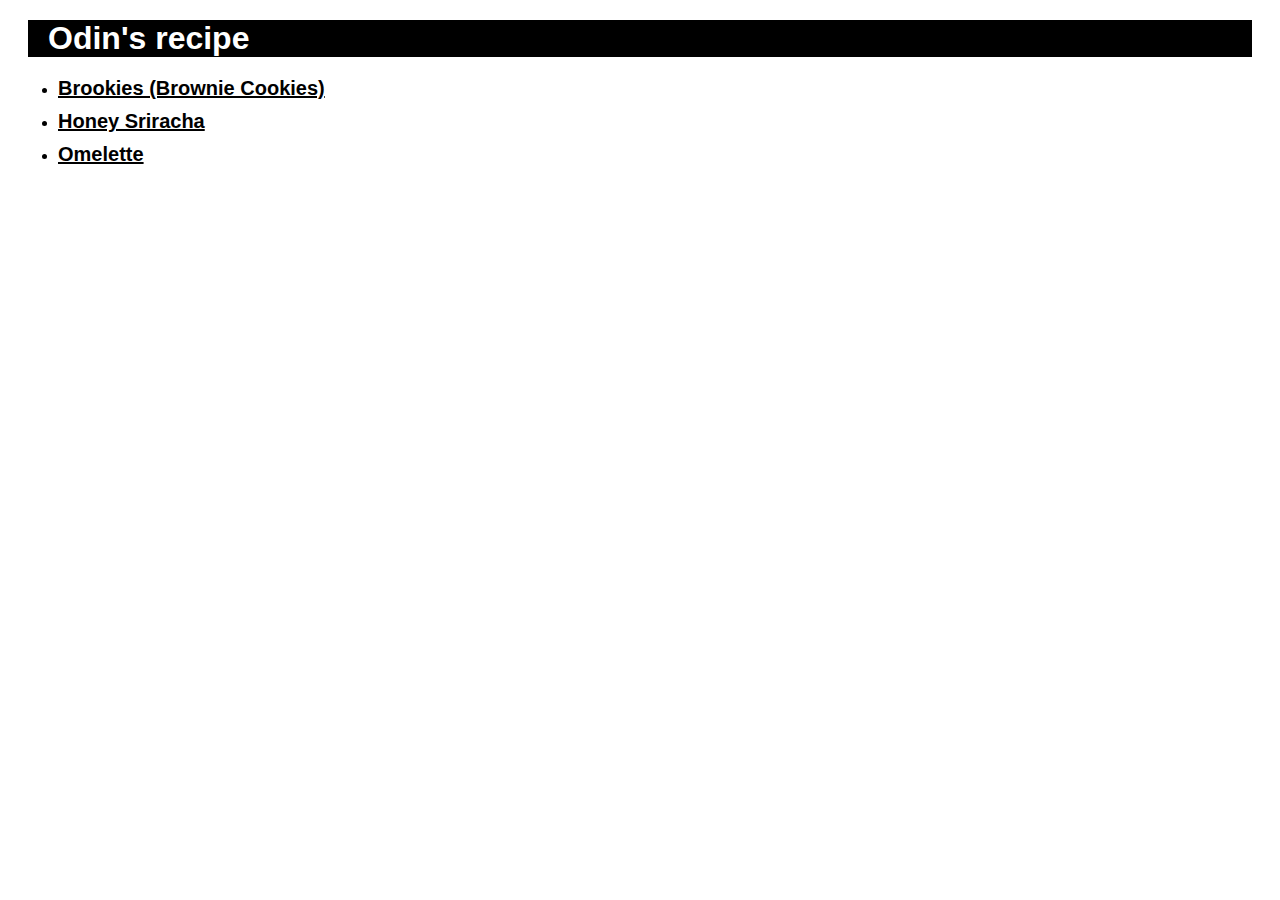
<file: index.html>
<!doctype html>
<html lang="en">
    <head>
        <meta charset="utf-8" />
        <link rel="stylesheet" href="styles.css" />
    </head>
    <body>
        <h1>Odin's recipe</h1>
        <ul>
            <li>
                <a href="./recipes/brownie.html">Brookies (Brownie Cookies)</a>
            </li>
            <li>
                <a href="./recipes/honey_sriracha_chicken.html">
                    Honey Sriracha</a
                >
            </li>
            <li>
                <a href="./recipes/omlette.html"> Omelette </a>
            </li>
        </ul>
    </body>
</html>
</file>
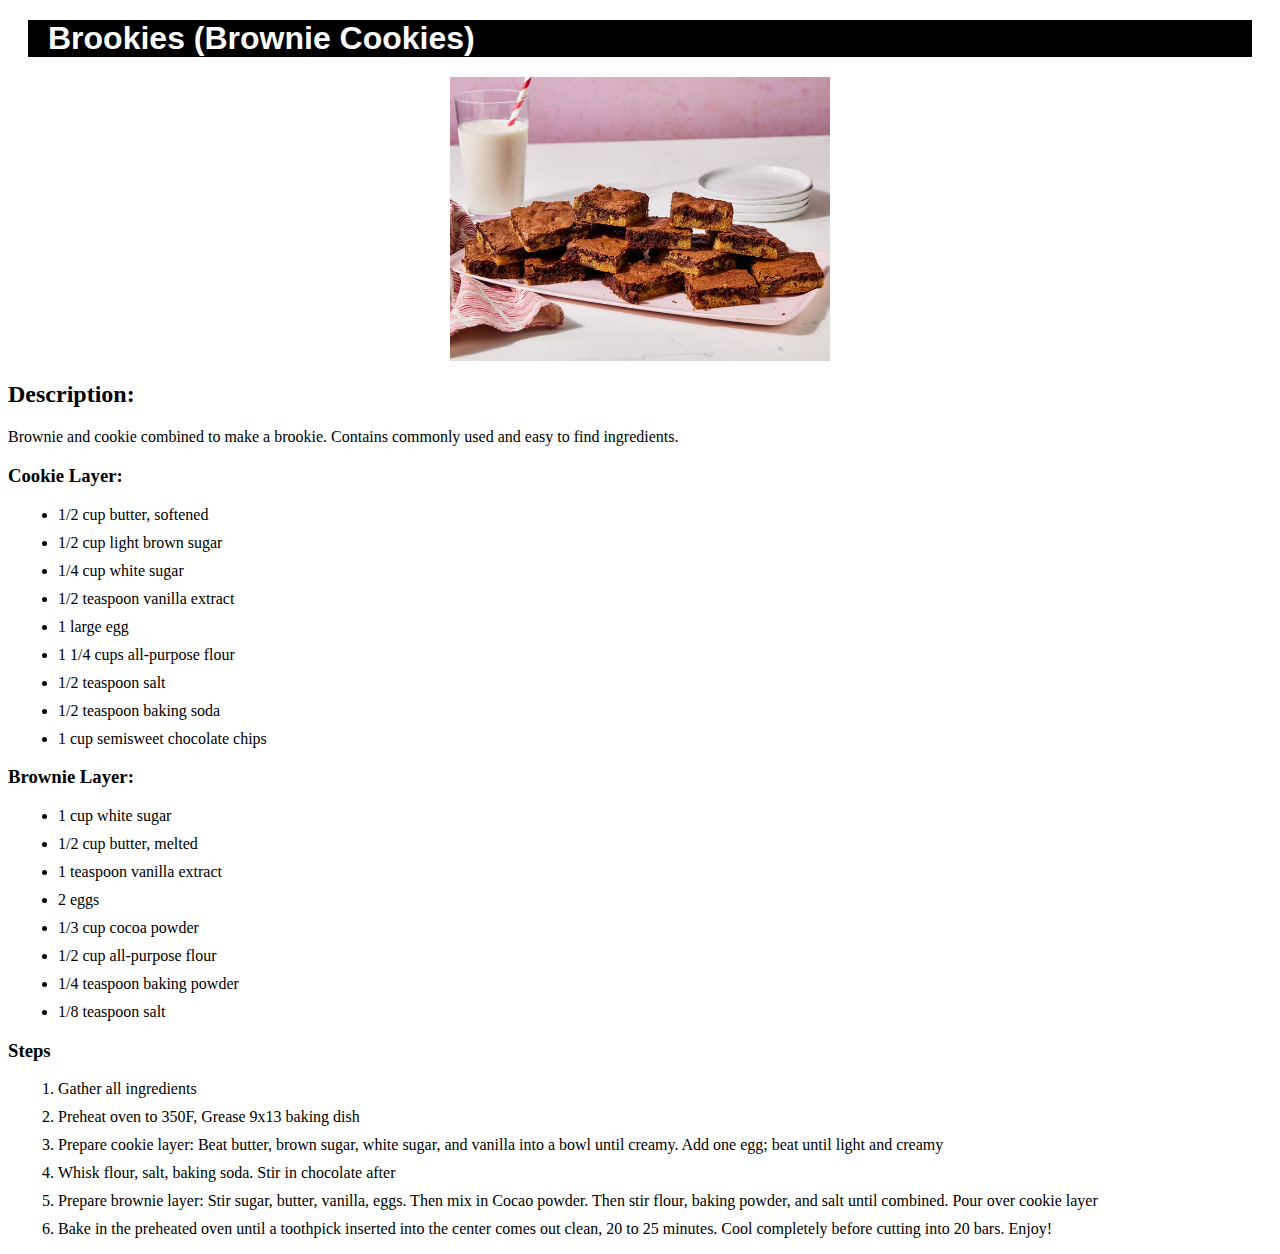
<file: recipes/brownie.html>
<!doctype html>
<html lang="en">
    <head>
        <meta charset="utf-8" />
        <link rel="stylesheet" href="styles.css" />
        <title>Brookie Recipe</title>
    </head>
    <body>
        <h1>Brookies (Brownie Cookies)</h1>
        <img src="../images/brookies.jpg" />

        <h2>Description:</h2>
        <p>
            Brownie and cookie combined to make a brookie. Contains commonly
            used and easy to find ingredients.
        </p>

        <h3>Cookie Layer:</h3>
        <ul>
            <li>1/2 cup butter, softened</li>
            <li>1/2 cup light brown sugar</li>
            <li>1/4 cup white sugar</li>
            <li>1/2 teaspoon vanilla extract</li>
            <li>1 large egg</li>
            <li>1 1/4 cups all-purpose flour</li>
            <li>1/2 teaspoon salt</li>
            <li>1/2 teaspoon baking soda</li>
            <li>1 cup semisweet chocolate chips</li>
        </ul>
        <h3>Brownie Layer:</h3>
        <ul>
            <li>1 cup white sugar</li>
            <li>1/2 cup butter, melted</li>
            <li>1 teaspoon vanilla extract</li>
            <li>2 eggs</li>
            <li>1/3 cup cocoa powder</li>
            <li>1/2 cup all-purpose flour</li>
            <li>1/4 teaspoon baking powder</li>
            <li>1/8 teaspoon salt</li>
        </ul>

        <h3>Steps</h3>
        <ol>
            <li>Gather all ingredients</li>
            <li>Preheat oven to 350F, Grease 9x13 baking dish</li>
            <li>
                Prepare cookie layer: Beat butter, brown sugar, white sugar, and
                vanilla into a bowl until creamy. Add one egg; beat until light
                and creamy
            </li>
            <li>Whisk flour, salt, baking soda. Stir in chocolate after</li>
            <li>
                Prepare brownie layer: Stir sugar, butter, vanilla, eggs. Then
                mix in Cocao powder. Then stir flour, baking powder, and salt
                until combined. Pour over cookie layer
            </li>
            <li>
                Bake in the preheated oven until a toothpick inserted into the
                center comes out clean, 20 to 25 minutes. Cool completely before
                cutting into 20 bars. Enjoy!
            </li>
        </ol>
    </body>
</html>
</file>
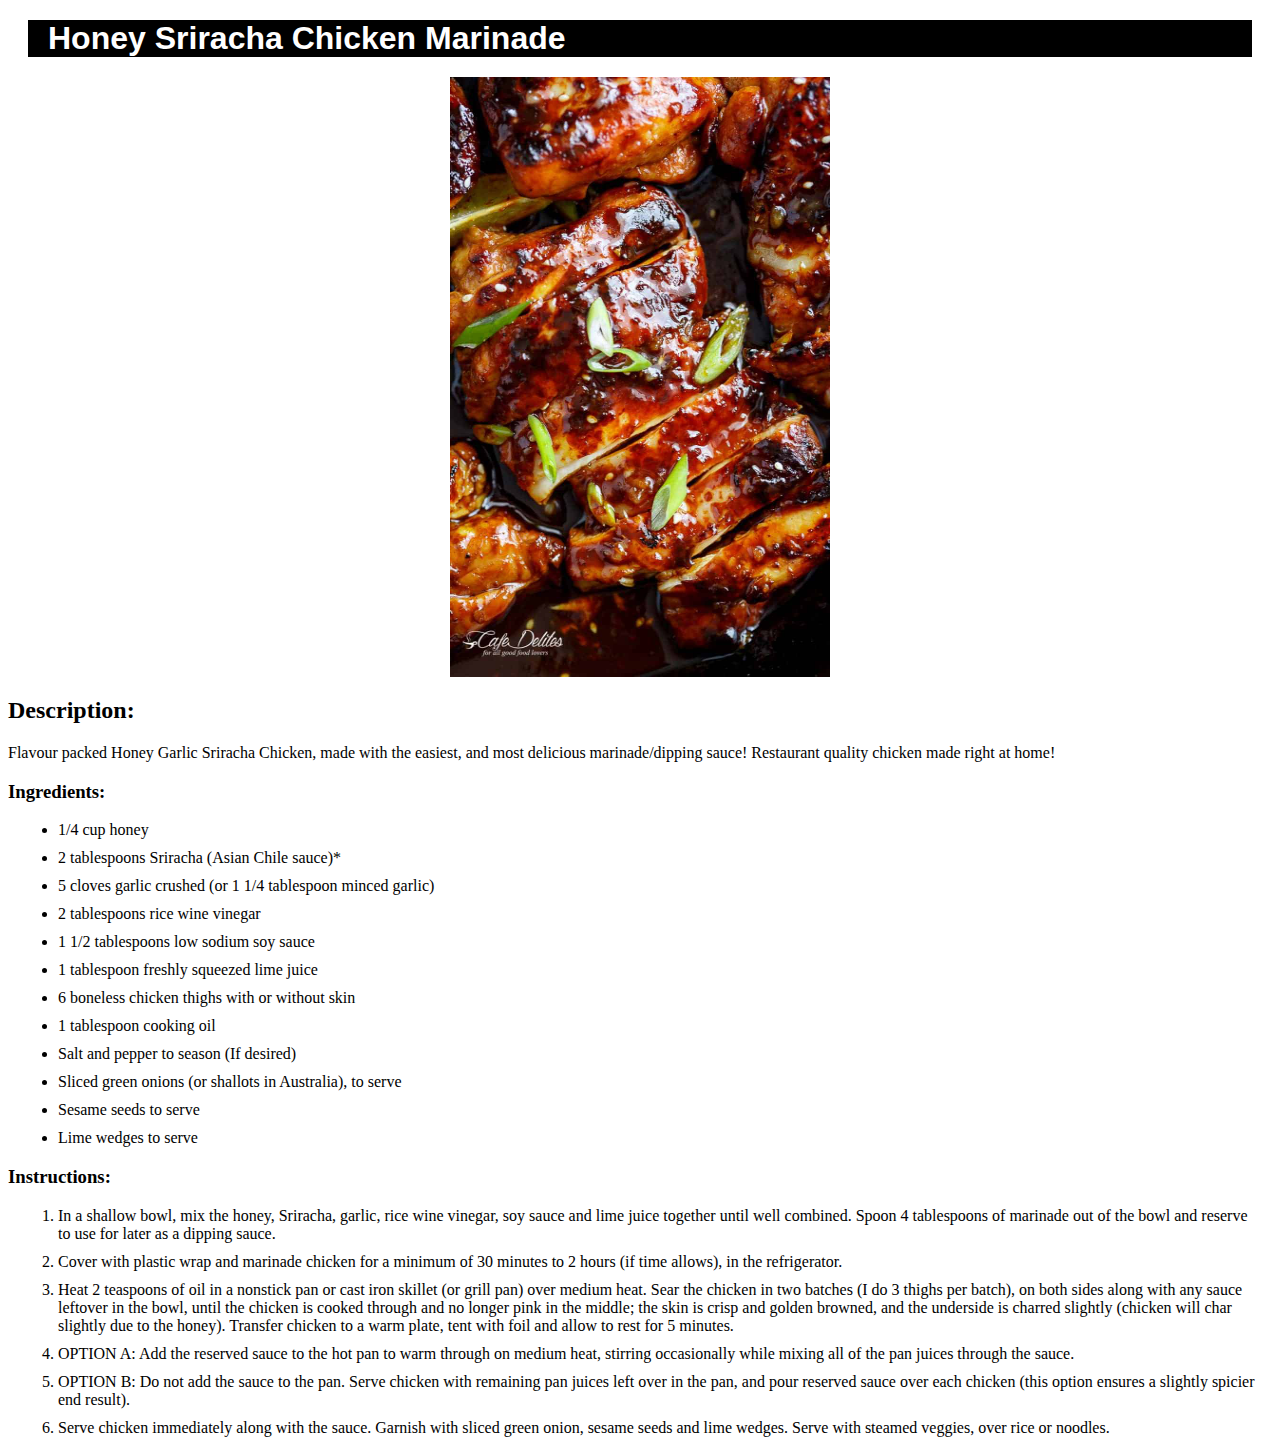
<file: recipes/honey_sriracha_chicken.html>
<!doctype html>
<html lang="en">
    <head>
        <meta charset="utf-8" />
        <link rel="stylesheet" href="styles.css" />
        <title>Honey Sriracha Chicken</title>
    </head>
    <body>
        <h1>Honey Sriracha Chicken Marinade</h1>
        <img
            src="../images/Honey_Sriracha_Chicken.jpeg"
            height="600"
            width="400"
        />
        <h2>Description:</h2>
        <p>
            Flavour packed Honey Garlic Sriracha Chicken, made with the easiest,
            and most delicious marinade/dipping sauce! Restaurant quality
            chicken made right at home!
        </p>
        <h3>Ingredients:</h3>
        <ul>
            <li>1/4 cup honey</li>
            <li>2 tablespoons Sriracha (Asian Chile sauce)*</li>
            <li>5 cloves garlic crushed (or 1 1/4 tablespoon minced garlic)</li>
            <li>2 tablespoons rice wine vinegar</li>
            <li>1 1/2 tablespoons low sodium soy sauce</li>
            <li>1 tablespoon freshly squeezed lime juice</li>
            <li>6 boneless chicken thighs with or without skin</li>
            <li>1 tablespoon cooking oil</li>
            <li>Salt and pepper to season (If desired)</li>
            <li>Sliced green onions (or shallots in Australia), to serve</li>
            <li>Sesame seeds to serve</li>
            <li>Lime wedges to serve</li>
        </ul>
        <h3>Instructions:</h3>
        <ol>
            <li>
                In a shallow bowl, mix the honey, Sriracha, garlic, rice wine
                vinegar, soy sauce and lime juice together until well combined.
                Spoon 4 tablespoons of marinade out of the bowl and reserve to
                use for later as a dipping sauce.
            </li>
            <li>
                Cover with plastic wrap and marinade chicken for a minimum of 30
                minutes to 2 hours (if time allows), in the refrigerator.
            </li>
            <li>
                Heat 2 teaspoons of oil in a nonstick pan or cast iron skillet
                (or grill pan) over medium heat. Sear the chicken in two batches
                (I do 3 thighs per batch), on both sides along with any sauce
                leftover in the bowl, until the chicken is cooked through and no
                longer pink in the middle; the skin is crisp and golden browned,
                and the underside is charred slightly (chicken will char
                slightly due to the honey). Transfer chicken to a warm plate,
                tent with foil and allow to rest for 5 minutes.
            </li>
            <li>
                OPTION A: Add the reserved sauce to the hot pan to warm through
                on medium heat, stirring occasionally while mixing all of the
                pan juices through the sauce.
            </li>
            <li>
                OPTION B: Do not add the sauce to the pan. Serve chicken with
                remaining pan juices left over in the pan, and pour reserved
                sauce over each chicken (this option ensures a slightly spicier
                end result).
            </li>
            <li>
                Serve chicken immediately along with the sauce. Garnish with
                sliced green onion, sesame seeds and lime wedges. Serve with
                steamed veggies, over rice or noodles.
            </li>
        </ol>
    </body>
</html>
</file>
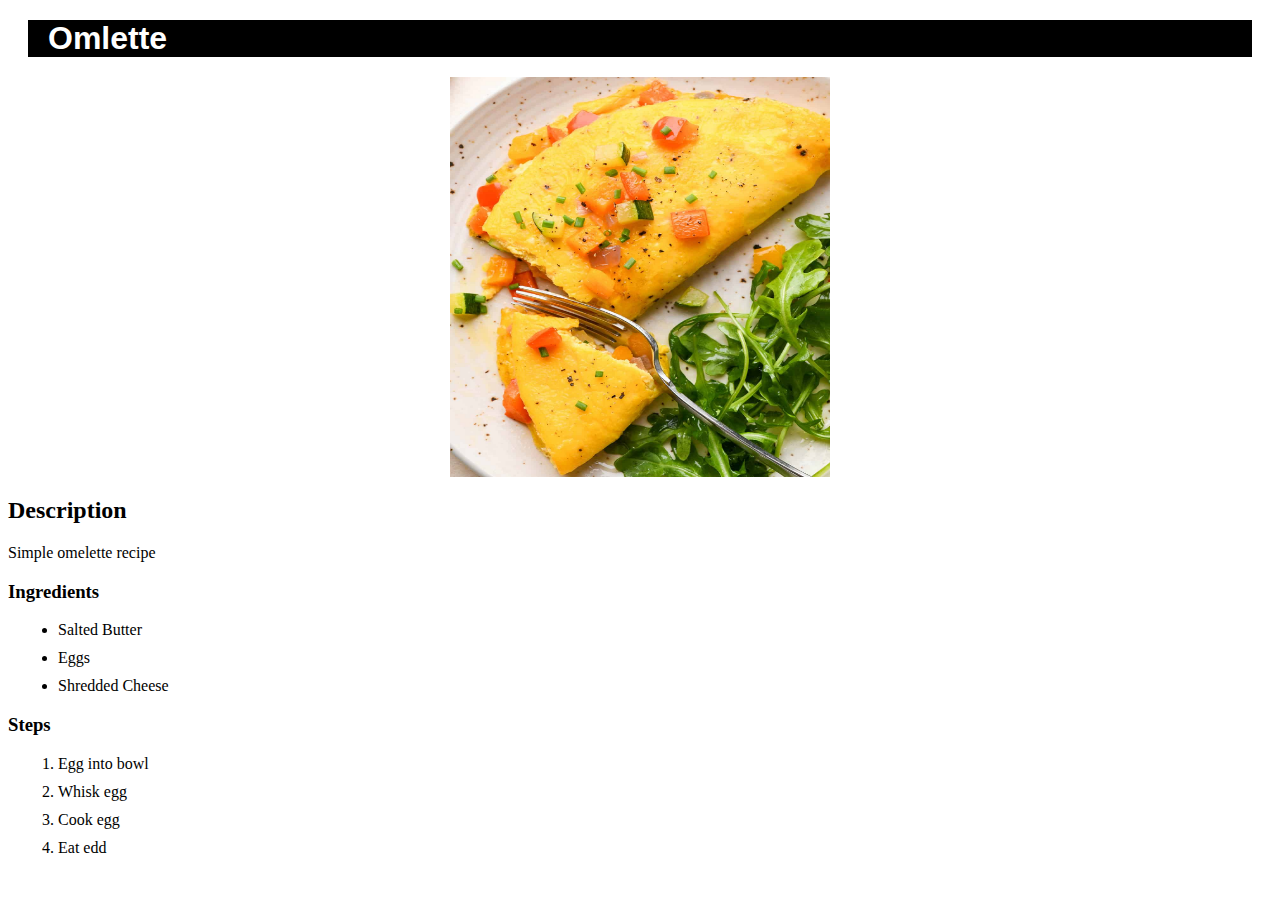
<file: recipes/omlette.html>
<!doctype html>
<html lang="en">
    <head>
        <meta charset="utf-8" />
        <link rel="stylesheet" href="styles.css" />
        <title>Omelette</title>
    </head>
    <body>
        <h1>Omlette</h1>
        <img src="../images/omelette.jpeg" height="400" width="500" />
        <h2>Description</h2>
        <p>Simple omelette recipe</p>

        <h3>Ingredients</h3>
        <ul>
            <li>Salted Butter</li>
            <li>Eggs</li>
            <li>Shredded Cheese</li>
        </ul>

        <h3>Steps</h3>
        <ol>
            <li>Egg into bowl</li>
            <li>Whisk egg</li>
            <li>Cook egg</li>
            <li>Eat edd</li>
        </ol>
    </body>
</html>
</file>
<file: styles.css>
h1 {
    font-family: sans-serif;
    background-color: black;
    color: white;
    margin: 20px;
    padding-left: 20px;
}

a {
    font-family: sans-serif;
    color: black;
    font-size: 20px;
    font-weight: bold;
}

li {
    margin: 10px;
}
</file>
<file: recipes/styles.css>
h1 {
    font-family: sans-serif;
    background-color: black;
    color: white;
    margin: 20px;
    padding-left: 20px;
}

a {
    font-family: sans-serif;
    color: black;
    font-size: 20px;
    font-weight: bold;
}

li {
    margin: 10px;
}

img {
    display: block;
    margin-left: auto;
    margin-right: auto;
    width: 30%;
}
</file>
